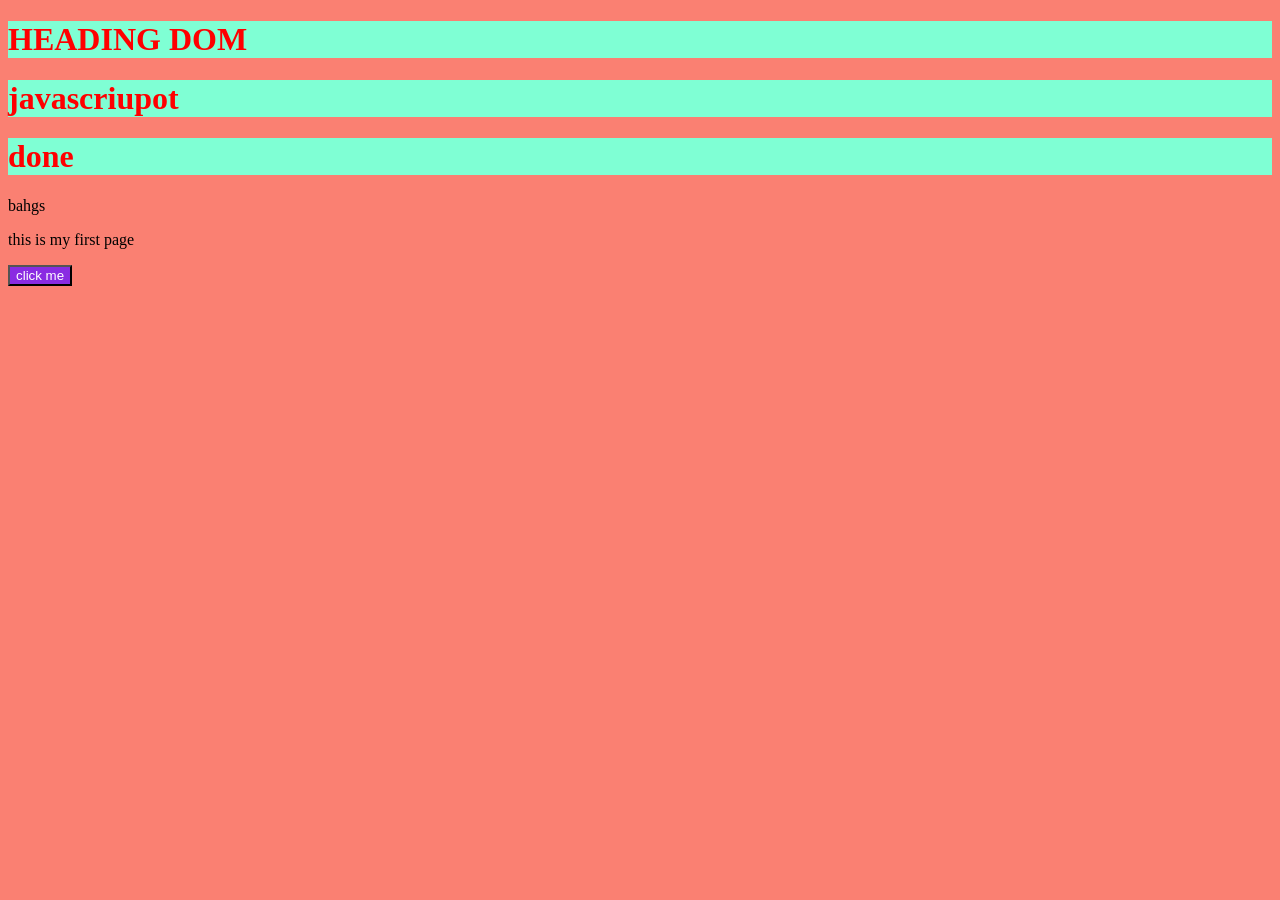
<file: index.html>
<!DOCTYPE html>
<html lang="en">
<head>
    <meta charset="UTF-8">
    <meta name="viewport" content="width=device-width, initial-scale=1.0">
    <title>Document</title>
  <link rel = "stylesheet" href="style.css">
</head>
<body>
  
    <h1 class ="heading">HEADING DOM </h1>
       <h1 class ="heading2">javascriupot</h1>
          <h1>done</h1>
          <div>bahgs</div>
    <p> this is my first page </p>
    <button>click me</button>

    <script src ="script.js"></script>
</body>
</html>
</file>
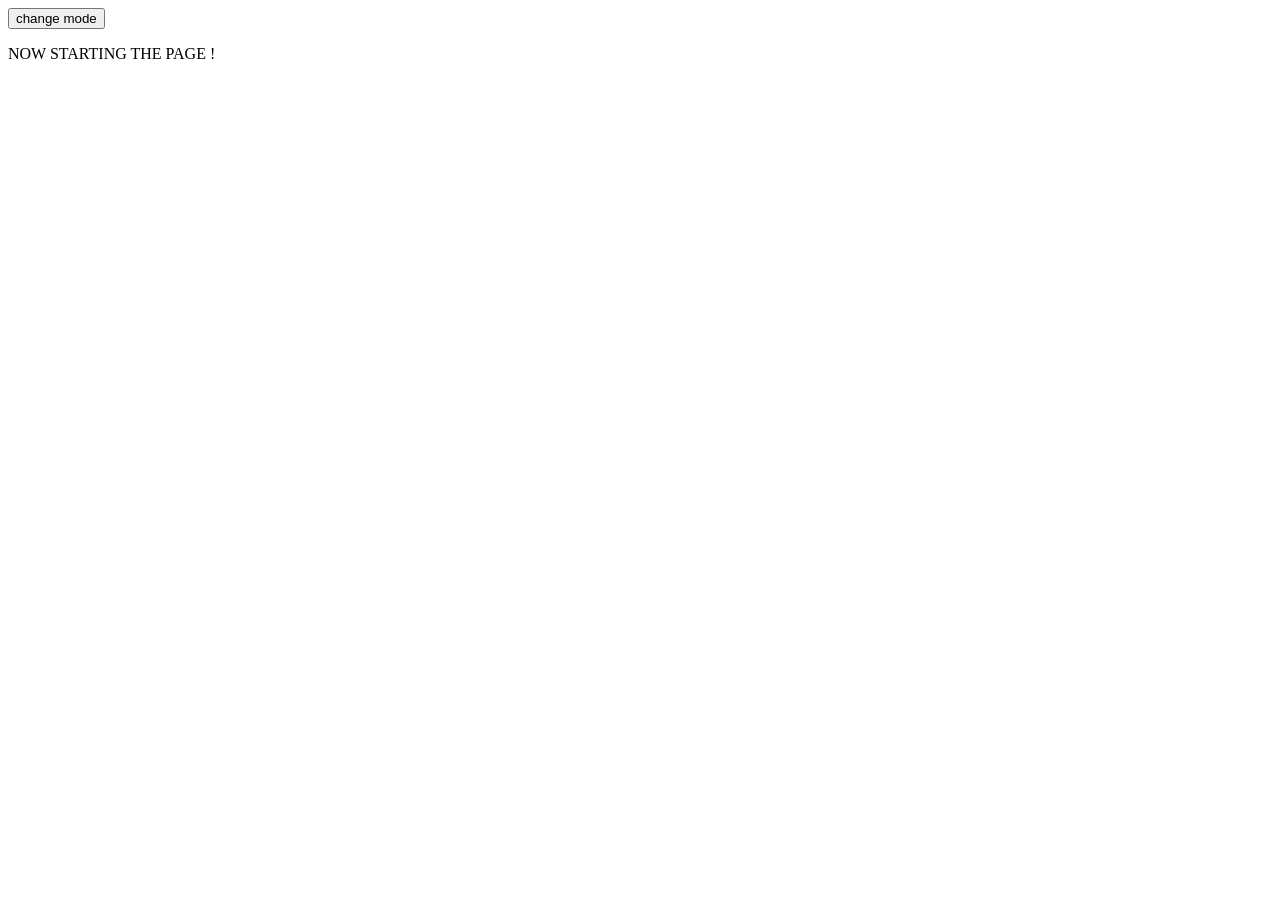
<file: index2.html>
<!DOCTYPE html>
<html lang="en">
<head>
    <meta charset="UTF-8">
    <meta name="viewport" content="width=device-width, initial-scale=1.0">
    <title>Document</title>
    <link rel ="stylesheet" href="style2.css">
</head>
<body>
    
<button id ="mode">change mode</button>
   <P class ="content" >NOW STARTING THE PAGE !</P>

    <script src ="script2.js"></script>
</body>
</html>
</file>
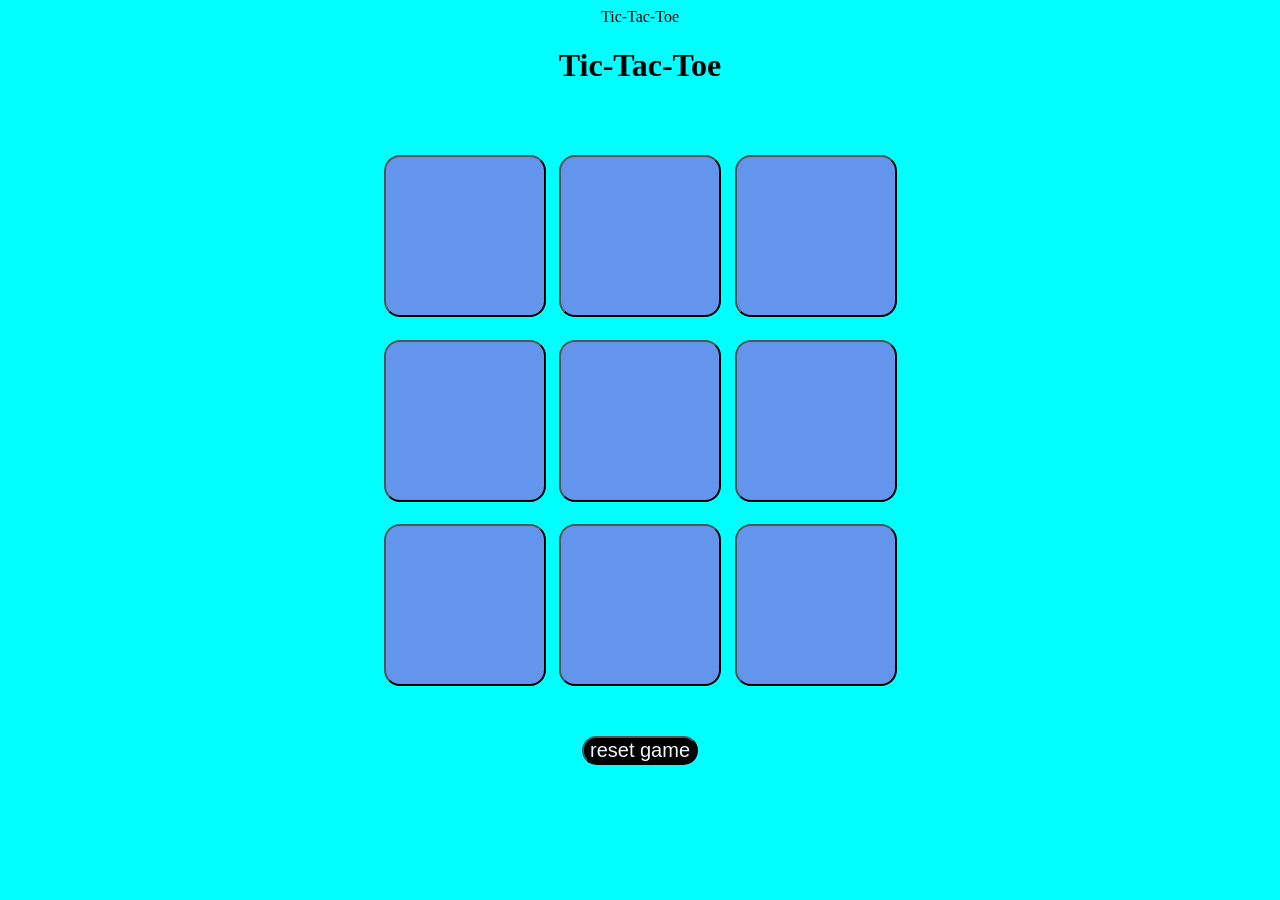
<file: miniproject.html>
<!DOCTYPE html>
<html lang="en">
<head>
    <meta charset="UTF-8">
    <meta name="viewport" content="width=device-width, initial-scale=1.0">
    <title>Tic-Tac-Toe Game</title>
  <link rel ="stylesheet" href="style3.css">
</head>
<body><main>Tic-Tac-Toe
    <h1> Tic-Tac-Toe</h1>
    <div class = "container">
    <div class="game">
        <button class="box"></button>
        <button class="box"></button>
        <button class="box"></button>
        <button class="box"></button>
        <button class="box"></button>
        <button class="box"></button>
        <button class="box"></button>
        <button class="box"></button>
        <button class="box"></button>
    </div>
    </div>
    <button id = "reset-btn">reset game</button>
    </main>
    <script src ="app.js"></script>
</body>
</html>
</file>
<file: style.css>
h1{
    color:red;
    background-color: aquamarine;
}

body{

    background-color:salmon;
}
button{
    background-color: blueviolet;
    color: white;
}
</file>
<file: style2.css>
.dark{
    background-color: black;
    color: white;
}
.white{
    background-color: aliceblue;
    color: black;
}
</file>
<file: style3.css>
body{
    background-color: aqua;
    text-align: center;
}
.container{
    height: 70vh;   
    display: flex;
    justify-content: center;
    align-items: center;
}

.game{
    height: 60vmin;
    width: 60vmin;
    display: flex;
    flex-wrap:wrap;
    justify-content: center;
    align-items: center;
    gap: 1.5vmin;
}
.box{
    height: 18vmin;
    width: 18vmin;
    border-radius: 1rem;
    box-shadow: 0 01rem(0,0,0,0.1);
    font-size: 8vmin;
    color: brown;
    background-color: cornflowerblue;

}
#reset-btn{
    font-size: 1.25rem;
    background-color: black;
    color: aliceblue;
    border-radius: 1rem;

}
</file>
